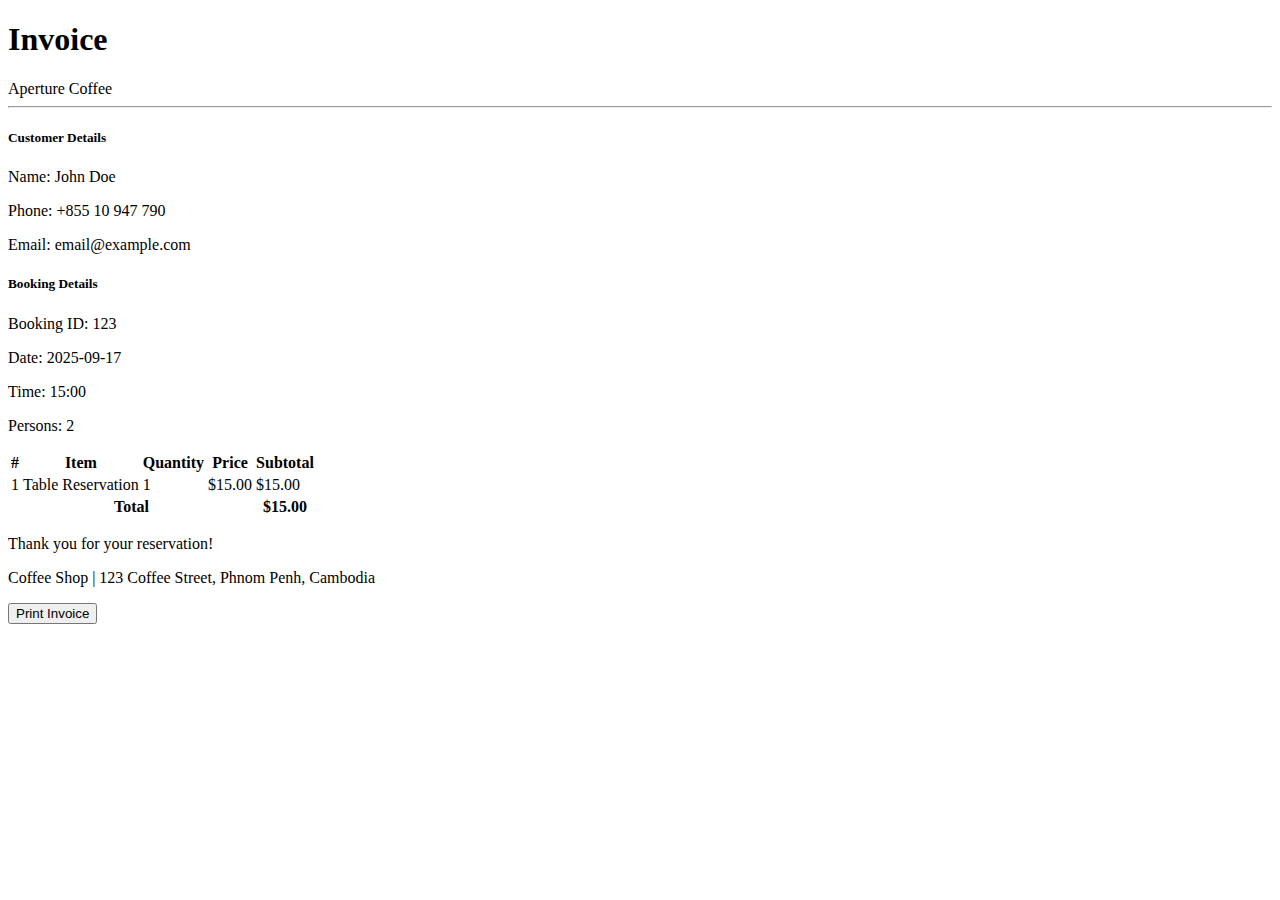
<file: src/main/resources/templates/success.html>
<!DOCTYPE html>
<html lang="en"
	xmlns="http://www.w3.org/1999/xhtml"
    xmlns:th="http://www.thymeleaf.org"
    xmlns:sec="http://www.thymeleaf.org">

<head th:replace="~{base :: head-section}"></head>

<body>
    <!-- Navbar Start -->
    <div th:replace="~{base :: navbar(success='active')}"></div>
    <!-- Navbar End -->
 
    <!-- Page Header Start -->
    <div th:replace="~{base :: header(text='Success')}"></div>
    <!-- Page Header End -->
    
    <!-- invoice start -->
    <div class="invoice-card">
	    <!-- Header -->
	    <div class="invoice-header">
	      <h1 class="text-success">Invoice</h1>
	      <div class="logo">Aperture Coffee</div>
	    </div>
	
	    <hr>
	
	    <!-- Customer & Booking Info -->
	    <div class="row mb-4">
	      <div class="col-md-6">
	        <h5>Customer Details</h5>
	        <p>Name: <span th:text="${booked.name}">John Doe</span></p>
	        <p>Phone: <span th:text="${booked.phoneNumber}">+855 10 947 790</span></p>
	        <p>Email: <span th:text="${booked.email}">email@example.com</span></p>
	      </div>
	      <div class="col-md-6 text-md-end">
	        <h5>Booking Details</h5>
	        <p>Booking ID: <span th:text="${booked.id}">123</span></p>
	        <p>Date: <span th:text="${booked.date}">2025-09-17</span></p>
	        <p>Time: <span th:text="${booked.time}">15:00</span></p>
	        <p>Persons: <span th:text="${booked.person}">2</span></p>
	      </div>
	    </div>
	
	    <!-- Itemized Table (if you want to show ordered items or fees) -->
	    <table class="table table-bordered mb-4">
	      <thead>
	        <tr>
	          <th>#</th>
	          <th>Item</th>
	          <th>Quantity</th>
	          <th>Price</th>
	          <th>Subtotal</th>
	        </tr>
	      </thead>
	      <tbody>
	        <tr>
	          <td>1</td>
	          <td>Table Reservation</td>
	          <td  >1</td>
	          <td>$15.00</td>
	          <td th:text="${1 * 15}">$15.00</td>
	        </tr>
	        <!-- Add more rows for coffee, snacks, etc. if needed -->
	      </tbody>
	      <tfoot>
	        <tr class="total-row">
	          <th colspan="4" class="text-end">Total</th>
	          <th th:text="${1 * 15}">$15.00</th>
	        </tr>
	      </tfoot>
	    </table>
	
	    <!-- Footer -->
	    <div class="text-center">
	      <p class="mb-1">Thank you for your reservation!</p>
	      <p>Coffee Shop | 123 Coffee Street, Phnom Penh, Cambodia</p>
	      <button onclick="window.print()" class="btn btn-success rounded mt-3">Print Invoice</button>
	    </div>
	  </div>
    <!-- invoice end -->

    <!-- Footer Start -->
	<div th:replace="~{base :: footer}"></div>
    <!-- Footer End -->


    <!-- back to top -->
	<div th:replace="~{base :: script}"></div>
</body>

</html>
</file>
